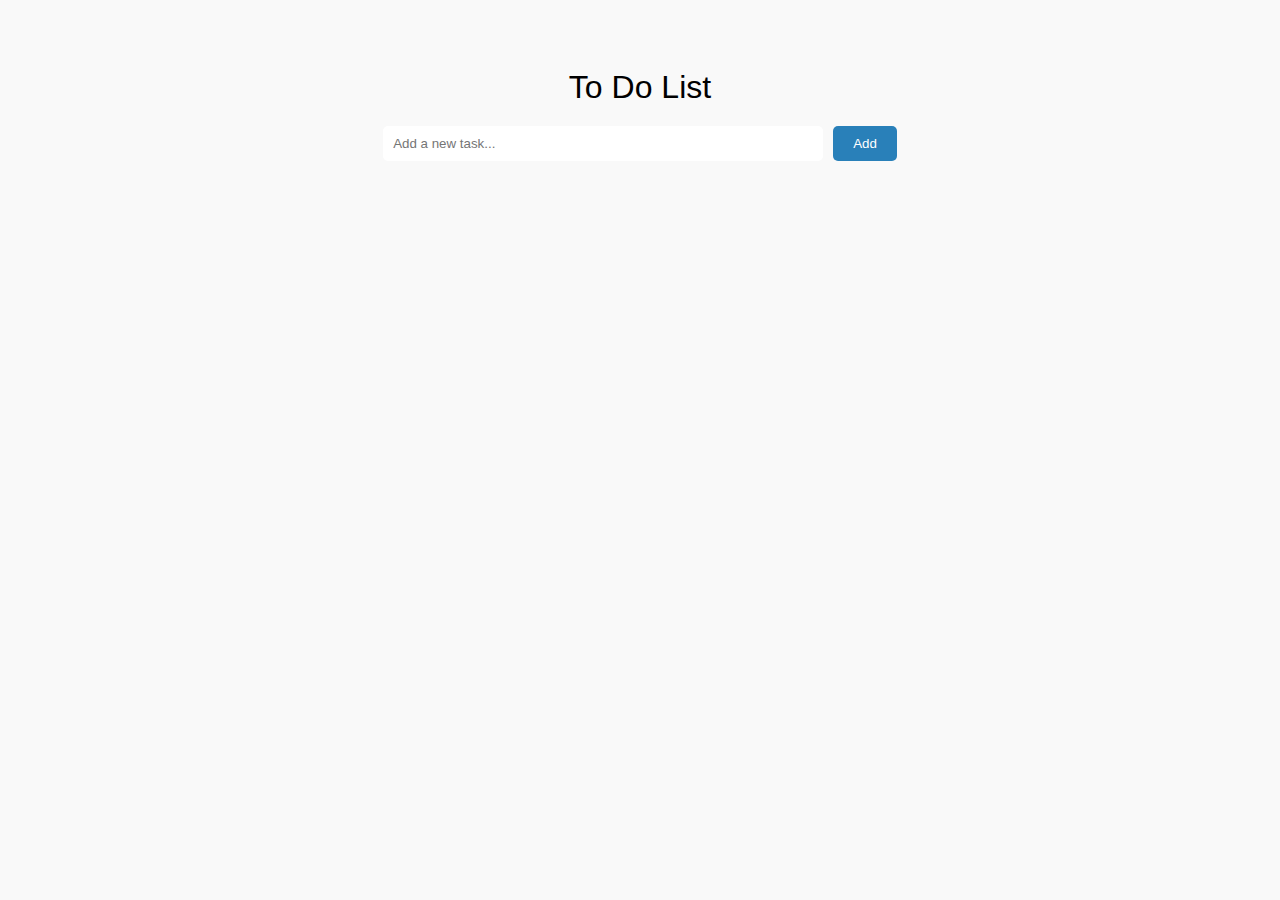
<file: 2 DOM Manipulation/index.html>
<!DOCTYPE html>
<html>
  <head>
    <meta charset="UTF-8" />
    <link rel="stylesheet" href="style.css" />
    <script src="script.js" defer></script>
    <title>Todo List</title>
  </head>
  <body>
    <div class="container">
      <h1>To Do List</h1>
      <form>
        <input type="text" id="todo-input" placeholder="Add a new task..." />
        <button type="submit" id="add-button">Add</button>
      </form>
      <ul id="todo-list"></ul>
    </div>
  </body>
</html>
</file>
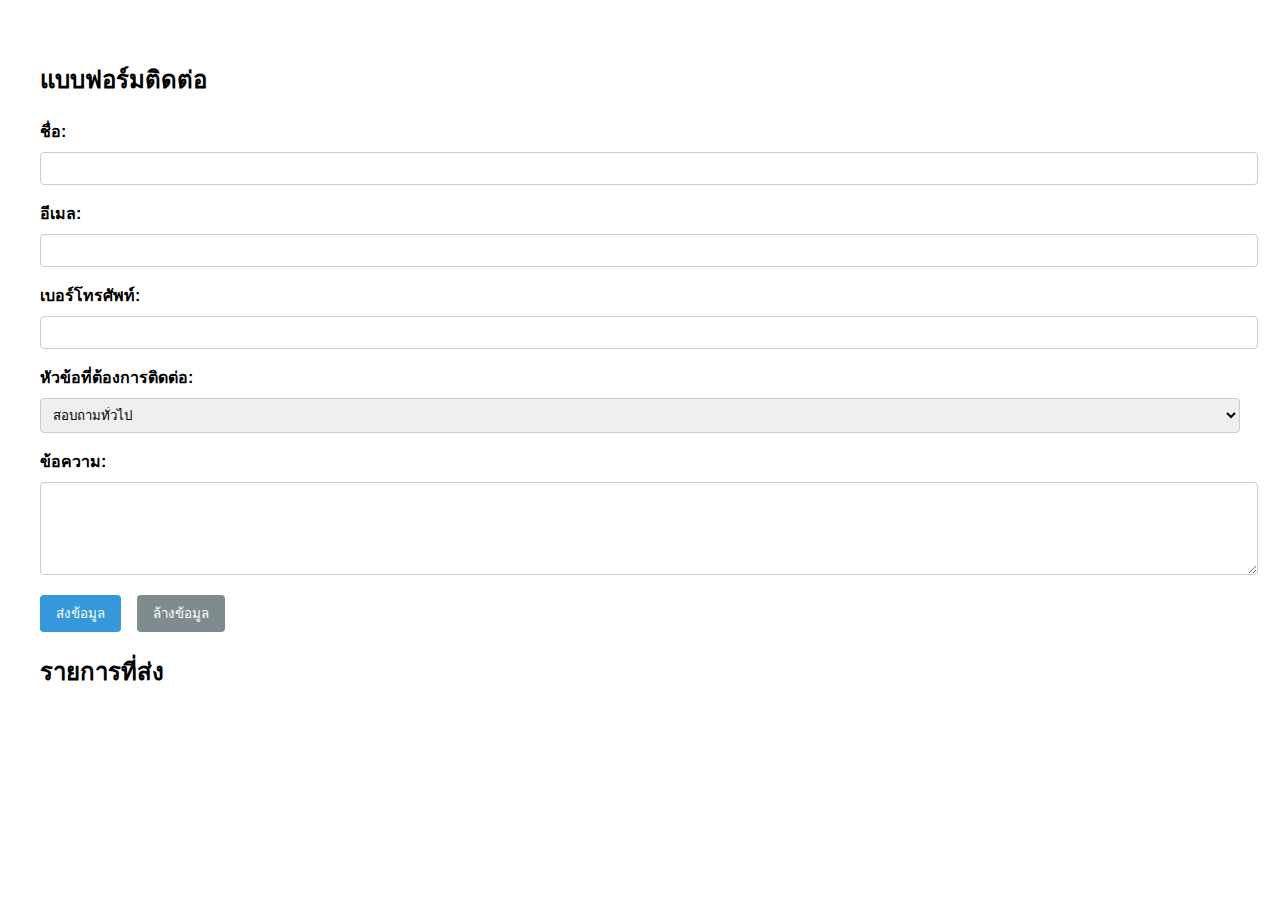
<file: 3 Forms/index.html>
<!DOCTYPE html>
<html lang="th">
<head>
    <meta charset="UTF-8">
    <link rel="stylesheet" href="style.css" />
    <script src="script.js" defer></script>
    <title>Form</title>
</head>
<body>
    <h2>แบบฟอร์มติดต่อ</h2>
    <form id="contactForm">
        <div class="form-group">
            <label for="name">ชื่อ:</label>
            <input type="text" id="name" name="name" required>
        </div>

        <div class="form-group">
            <label for="email">อีเมล:</label>
            <input type="email" id="email" name="email" required>
        </div>

        <div class="form-group">
            <label for="phone">เบอร์โทรศัพท์:</label>
            <input type="tel" id="phone" name="phone" pattern="[0-9]+" required>
        </div>

        <div class="form-group">
            <label for="subject">หัวข้อที่ต้องการติดต่อ:</label>
            <select id="subject" name="subject">
                <option value="general">สอบถามทั่วไป</option>
                <option value="support">ขอความช่วยเหลือ</option>
                <option value="feedback">ข้อเสนอแนะ</option>
                <option value="other">อื่นๆ</option>
            </select>
        </div>

        <div class="form-group">
            <label for="message">ข้อความ:</label>
            <textarea id="message" name="message" rows="5"></textarea>
        </div>

        <div class="form-actions">
            <button type="submit">ส่งข้อมูล</button>
            <button type="reset">ล้างข้อมูล</button>
        </div>
    </form>

    <h2>รายการที่ส่ง</h2>
    <div class="todo-list" id="todoList"></div>
</body>
</html>
</file>
<file: 2 DOM Manipulation/style.css>
body {
    background-color: #f9f9f9;
    font-family: 'Roboto', sans-serif;
  }
  
  .container {
    max-width: 600px;
    margin: 0 auto;
    padding: 40px;
  }
  
  h1 {
    text-align: center;
    font-weight: 400;
    margin-bottom: 20px;
  }
  
  form {
    display: flex;
    justify-content: center;
    margin-bottom: 30px;
  }
  
  input[type="text"] {
    border: none;
    border-radius: 5px;
    padding: 10px;
    width: 70%;
    margin-right: 10px;
  }
  
  button[type="submit"] {
    background-color: #2980b9;
    color: #fff;
    border: none;
    border-radius: 5px;
    padding: 10px 20px;
    cursor: pointer;
    transition: background-color 0.3s ease-in-out;
  }
  
  button[type="submit"]:hover {
    background-color: #3498db;
  }
  
  ul {
    list-style-type: none;
    padding: 0;
  }
  
  li {
    display: flex;
    align-items: center;
    justify-content: space-between;
    background-color: #fff;
    border-radius: 5px;
    padding: 10px 20px;
    margin-bottom: 10px;
  }
  
  li span {
    flex-grow: 1;
    margin-right: 10px;
  }
  
  li button {
    background-color: #e74c3c;
    color: #fff;
    border: none;
    border-radius: 5px;
    padding: 5px 10px;
    cursor: pointer;
    transition: background-color 0.3s ease-in-out;
  }
  
  li button:hover {
    background-color: #c0392b;
  }
  
  li.completed {
    background-color: #ecf0f1;
  }
</file>
<file: 3 Forms/style.css>
body {
  font-family: Arial, sans-serif;
  margin: 20px;
  padding: 20px;
}
.form-group {
  margin-bottom: 1rem;
}
.form-group label {
  display: block;
  margin-bottom: 0.5rem;
  font-weight: bold;
}
.form-group input,
.form-group select,
.form-group textarea {
  width: 100%;
  padding: 0.5rem;
  border: 1px solid #ccc;
  border-radius: 4px;
}
.form-actions {
  display: flex;
  gap: 1rem;
}
button {
  padding: 0.5rem 1rem;
  background-color: #3498db;
  color: white;
  border: none;
  border-radius: 4px;
  cursor: pointer;
}
button[type="reset"] {
    background-color: #7f8c8d;
  }

  button:hover {
    opacity: 0.9;
  }
  
.todo-list {
  margin-top: 20px;
}
.todo-item {
  background: #f4f4f4;
  padding: 10px;
  margin: 5px 0;
  border-radius: 5px;
  display: flex;
  justify-content: space-between;
  align-items: center;
}
.delete-btn {
  background: red;
  color: white;
  border: none;
  padding: 5px 10px;
  cursor: pointer;
}
</file>
